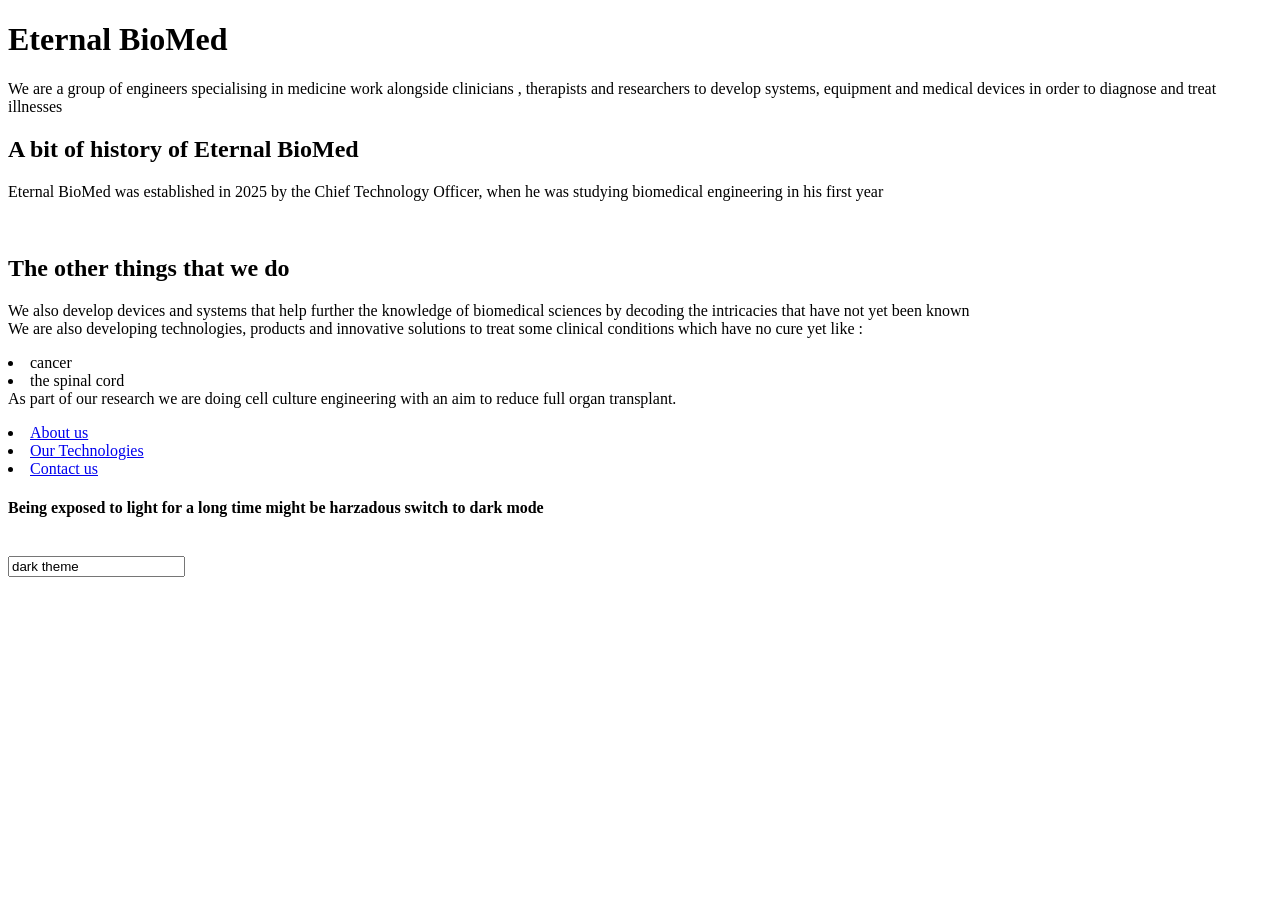
<file: index.html>
<!DOCTYPE html>
<html>
    <head >
        <title >About Eternal BioMed</title> </head>
        <body >
    <h1>Eternal BioMed </h1>
  <p>  We are a group of engineers specialising in medicine work alongside clinicians , therapists and researchers to develop systems, equipment and medical devices in order to diagnose and treat illnesses </p>
    <h2>A bit of history of Eternal BioMed </h2>
    <p>Eternal BioMed was established in 2025 
    by the Chief Technology Officer, when he was studying biomedical engineering in his first year </p> 
    <br>
    <h2>The other things that we do </h2>
    <p> We also develop devices and systems that help further the knowledge of biomedical sciences by decoding the intricacies that have not yet been known <br>
    We are also developing technologies, products and innovative solutions to treat some clinical conditions which have no cure yet like :
    <li>cancer</li>
    <li>the spinal cord </li>
  As part of our research we are doing cell culture engineering with an aim to reduce full organ transplant. 
    </p>
    <li> <a href="index.html ">About us</a></li>
    <li><a href ="ourtech.html">Our Technologies</a> </li>
    <li> <a href="contactus.html"">Contact us</a></li></p>
    
    <h4>Being exposed to light for a long time might be harzadous switch to dark mode</h4>
    <br>
    <input type ="button " value="dark theme"
    onClick="document.bg="black;""/>
    
    </body>
   </html>
</file>
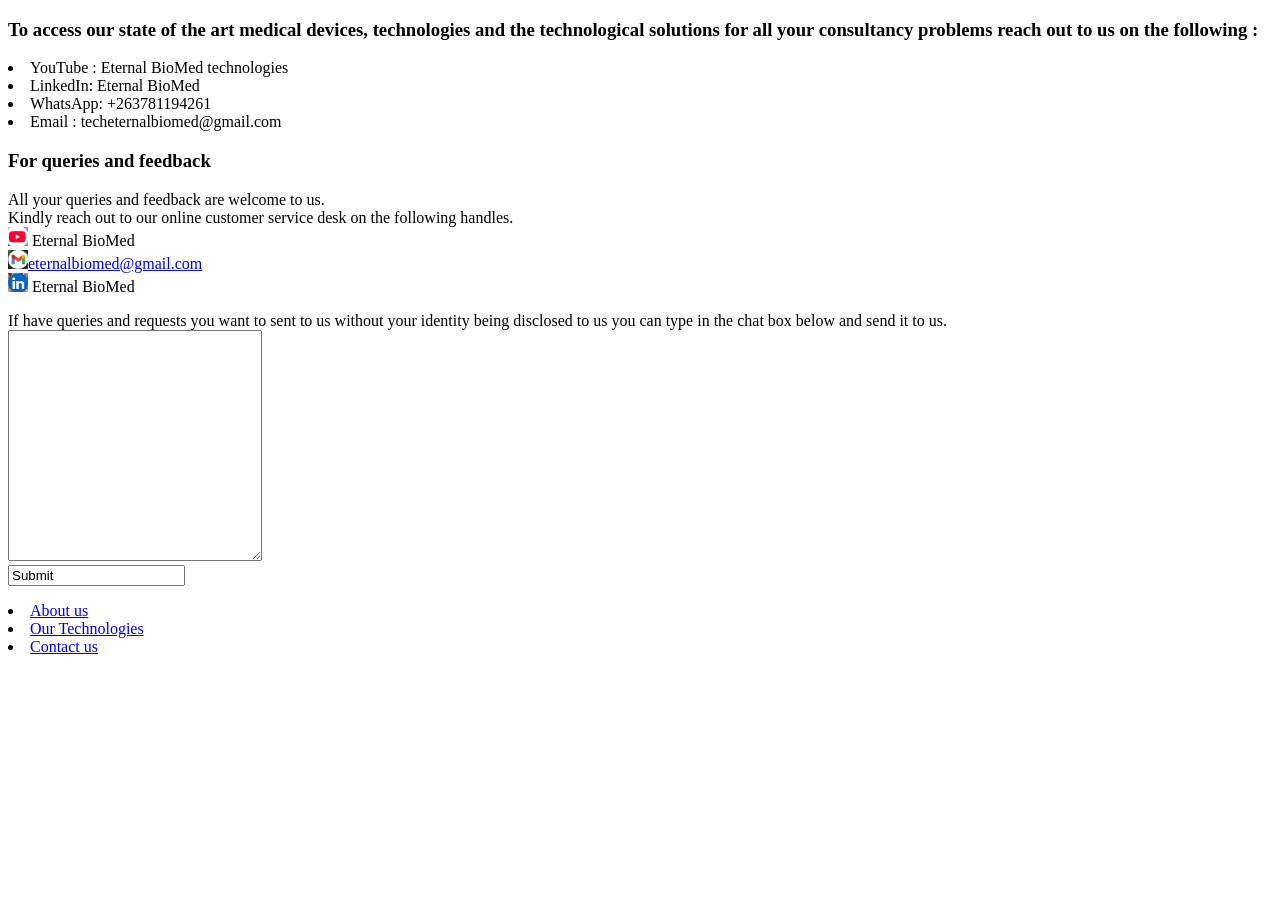
<file: contactus.html>
<!DOCTYPE html>
<html >
<head>
    
    <title>Our Contacts </title>
    <style type ="text/css">mystylesheet. css</style>
</head>
<body>
    <h3>To  access our state of the art medical devices, technologies and the technological solutions for all your consultancy problems reach out to us on the following :</h3>
    <li>YouTube  : Eternal BioMed technologies </li>
    <li>LinkedIn: Eternal BioMed </li>
    <li>WhatsApp: +263781194261 </li>
    <li>Email : techeternalbiomed@gmail.com</li>
    
    <h3>For queries and feedback </h3>
     <p> All your queries and feedback are welcome to us. <br>Kindly reach out to  our online customer service desk on the following handles. <br> 
     <img src="YouTube.jpg" alt="Our YouTube channel " width ="20"> Eternal BioMed <br>
     <img src="Gmail.jpg" alt="our email " width ="20"><a href="nidrenpasimupindu@gmail.com">eternalbiomed@gmail.com</a><br>
     <img src="LinkedIn.jpg" alt="our LinkedIn account " width="20"> Eternal BioMed 
     <p>If have queries and requests you want to sent to us without your identity being disclosed to us you can type in the chat box below and send it to us. <br>
     <textarea ="message"
     rows="15" cols="29"></textarea>
     <br>
     <input type ="button " value="Submit"
     onClick="alert (Sent)"</p>
         <li> <a href="index.html ">About us</a></li>
    <li><a href ="ourtech.html">Our Technologies</a> </li>
    <li> <a href="contactus.html"">Contact us</li>
</body>
</html>
</file>
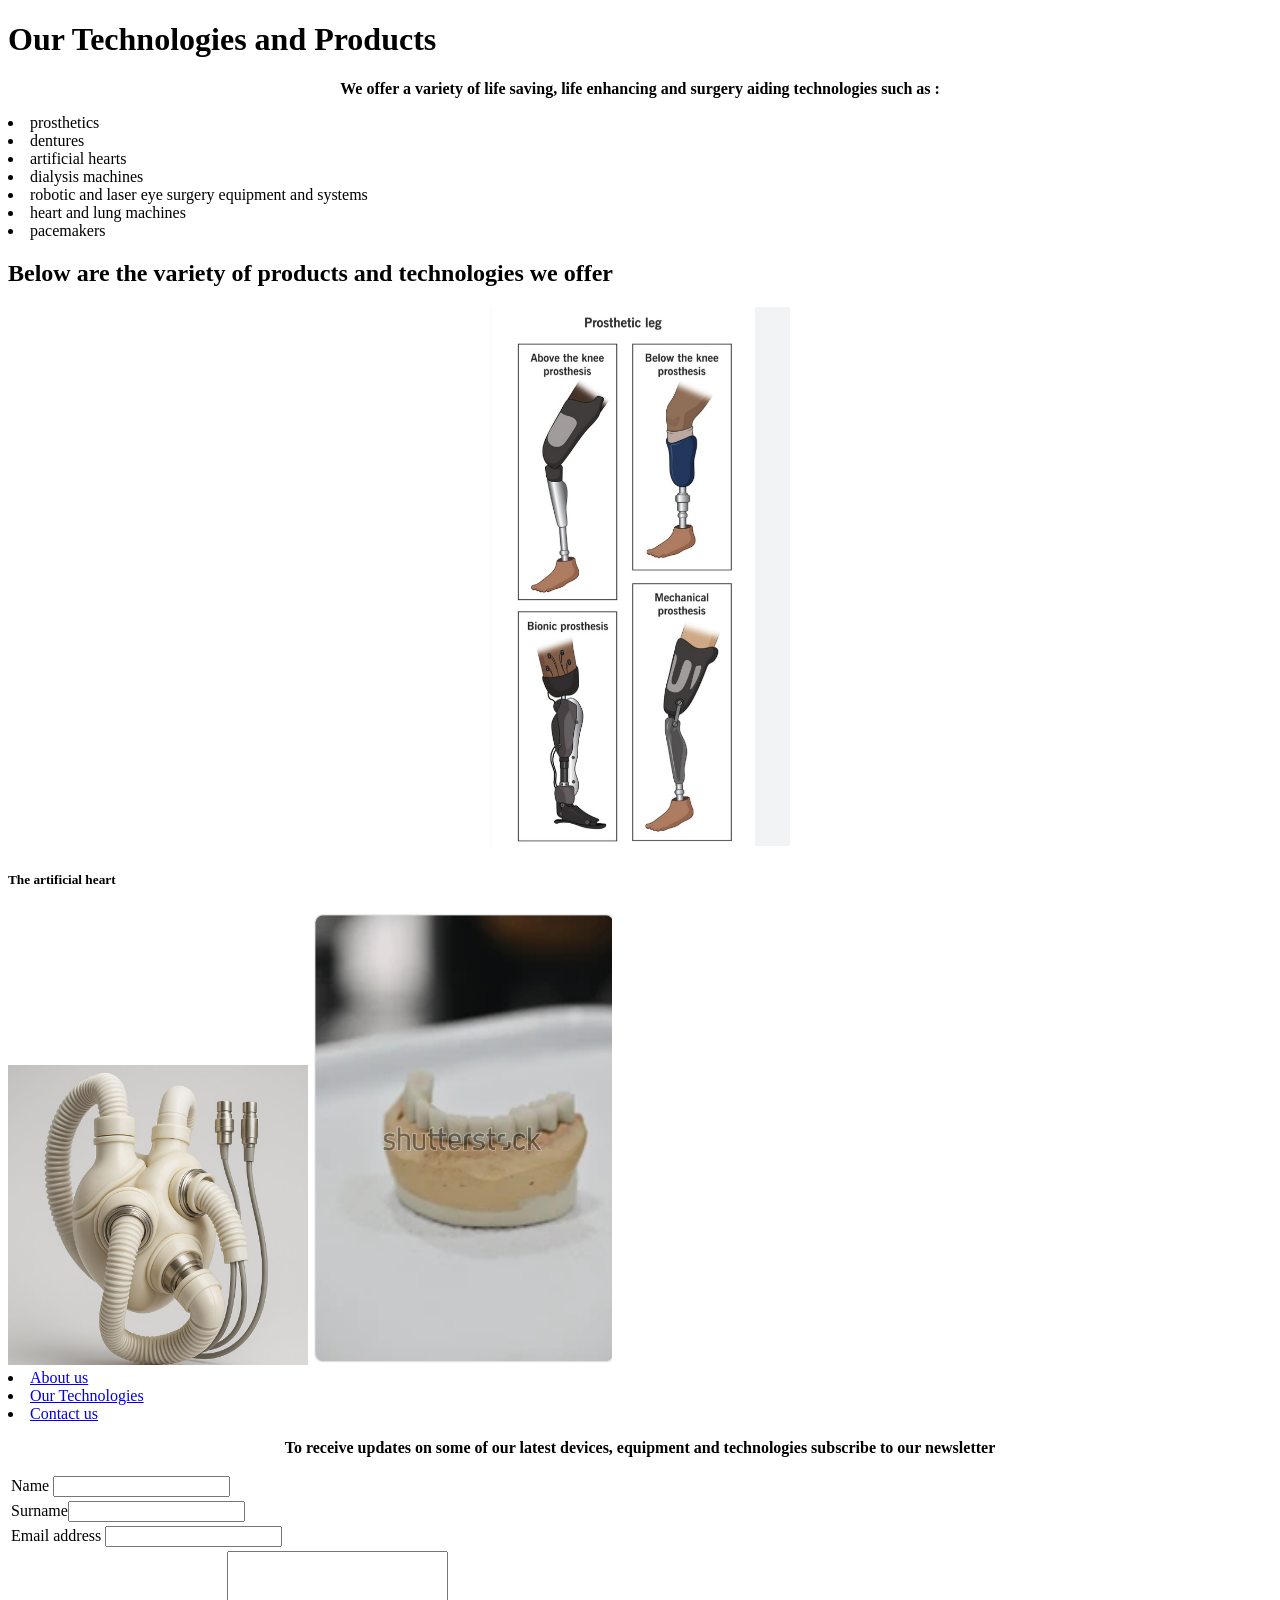
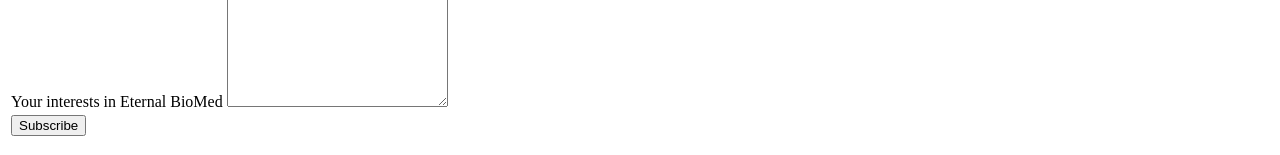
<file: ourtech.html>
<!DOCTYPE html>
<html >
<head>
    
    <title>Our technologies </title>
    <style type="text/css">   input {text-align :center; }
    p {font-weight:bold  ;
    font style :Italic ;
    text-align :center ;}
    h1{font style:italic ; 
    font-color:blue; }
    </style>
 
</head>
<body>
    
   <h1>Our Technologies and Products </h1>
   <p> We offer a variety of life saving, life enhancing and surgery aiding technologies  such as :
   <li>prosthetics </li>
   <li>dentures</li>
   <li>artificial hearts</li>
   <li>dialysis machines 
   </li>
   <li>robotic and laser eye surgery equipment and systems </li>
   <li>heart and lung machines </li>
   <li> pacemakers</li>
   </p>
   
 <h2>Below are the variety of products and technologies we offer </h2>
 <p><img src="lower limb prosthetic.jpg" alt="lower limb " width="300" length="50"></p>
<h5>The artificial heart </h5>
 <img src="artificial heart.jpg" alt="artificial heart " width="300" length="50">
 <img src="denture.jpg" alt="denture " width="300" length ="50">
     <li> <a href="index.html ">About us</a></li>
    <li><a href ="ourtech.html">Our Technologies</a> </li>
    <li> <a href="contactus.html"">Contact us </a>
    <p>To receive updates on some of our latest devices, equipment and technologies  subscribe to our newsletter <br>
    <form  action ="mailto nidrenpasimupindu@gmail.com "
    method="post">
    <table><tr><td>Name
    <input type="text" maxlength ="30" text-align="center"></td></tr>
    <tr><td>Surname<input type ="text" maxlength="35" ></td></tr>
    <tr><td>Email address <input type ="message"></td></tr>
   <tr><td>Your interests in Eternal BioMed 
    <textarea ="message "
    rows="10"
    cols="25"> </textarea>
    </td></tr>
    <tr><td><input type="button" value="Subscribe"
    onClick="alert(You have subscribed to Eternal BioMed 👍👍;)"/></td></tr>
    </table>
    
    </p>
    
 
    
</body>
</html>
</file>
